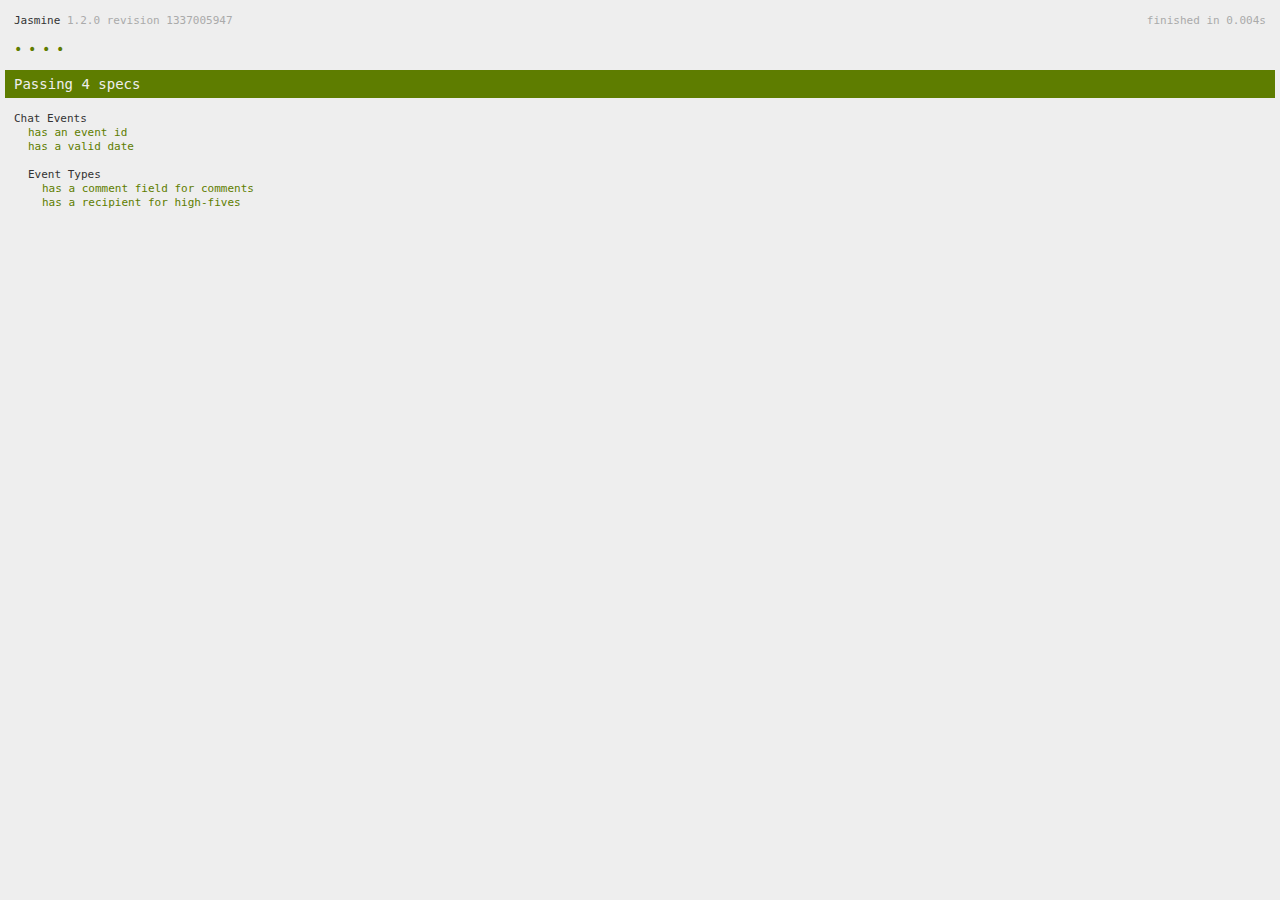
<file: challenge/tests/SpecRunner.html>
<!DOCTYPE HTML PUBLIC "-//W3C//DTD HTML 4.01 Transitional//EN"
  "http://www.w3.org/TR/html4/loose.dtd">
<html>
<head>
  <title>Jasmine Test Runner</title>

  <link rel="shortcut icon" type="image/png" href="lib/jasmine-1.2.0/jasmine_favicon.png">
  <link rel="stylesheet" type="text/css" href="lib/jasmine-1.2.0/jasmine.css">
  <script type="text/javascript" src="lib/jasmine-1.2.0/jasmine.js"></script>
  <script type="text/javascript" src="lib/jasmine-1.2.0/jasmine-html.js"></script>

  <!-- include source files here... -->
    <script src="../public/javascripts/vendor/jquery.js"></script>
    <script src="../public/javascripts/vendor/underscore.js"></script>
    <script src="../public/javascripts/vendor/underscore.string.js"></script>
    <script src="../public/javascripts/vendor/backbone.js"></script>
    <script src="../public/javascripts/chat-events.js"></script>

  <!-- include spec files here... -->
  <script type="text/javascript" src="spec/chat-events-spec.js"></script>

  <script type="text/javascript">
    (function() {
      var jasmineEnv = jasmine.getEnv();
      jasmineEnv.updateInterval = 1000;

      var htmlReporter = new jasmine.HtmlReporter();

      jasmineEnv.addReporter(htmlReporter);

      jasmineEnv.specFilter = function(spec) {
        return htmlReporter.specFilter(spec);
      };

      var currentWindowOnload = window.onload;

      window.onload = function() {
        if (currentWindowOnload) {
          currentWindowOnload();
        }
        execJasmine();
      };

      function execJasmine() {
        jasmineEnv.execute();
      }

    })();
  </script>

</head>
<body>

</body>
</html>
</file>
<file: challenge/tests/lib/jasmine-1.2.0/jasmine.css>
body { background-color: #eeeeee; padding: 0; margin: 5px; overflow-y: scroll; }

#HTMLReporter { font-size: 11px; font-family: Monaco, "Lucida Console", monospace; line-height: 14px; color: #333333; }
#HTMLReporter a { text-decoration: none; }
#HTMLReporter a:hover { text-decoration: underline; }
#HTMLReporter p, #HTMLReporter h1, #HTMLReporter h2, #HTMLReporter h3, #HTMLReporter h4, #HTMLReporter h5, #HTMLReporter h6 { margin: 0; line-height: 14px; }
#HTMLReporter .banner, #HTMLReporter .symbolSummary, #HTMLReporter .summary, #HTMLReporter .resultMessage, #HTMLReporter .specDetail .description, #HTMLReporter .alert .bar, #HTMLReporter .stackTrace { padding-left: 9px; padding-right: 9px; }
#HTMLReporter #jasmine_content { position: fixed; right: 100%; }
#HTMLReporter .version { color: #aaaaaa; }
#HTMLReporter .banner { margin-top: 14px; }
#HTMLReporter .duration { color: #aaaaaa; float: right; }
#HTMLReporter .symbolSummary { overflow: hidden; *zoom: 1; margin: 14px 0; }
#HTMLReporter .symbolSummary li { display: block; float: left; height: 7px; width: 14px; margin-bottom: 7px; font-size: 16px; }
#HTMLReporter .symbolSummary li.passed { font-size: 14px; }
#HTMLReporter .symbolSummary li.passed:before { color: #5e7d00; content: "\02022"; }
#HTMLReporter .symbolSummary li.failed { line-height: 9px; }
#HTMLReporter .symbolSummary li.failed:before { color: #b03911; content: "x"; font-weight: bold; margin-left: -1px; }
#HTMLReporter .symbolSummary li.skipped { font-size: 14px; }
#HTMLReporter .symbolSummary li.skipped:before { color: #bababa; content: "\02022"; }
#HTMLReporter .symbolSummary li.pending { line-height: 11px; }
#HTMLReporter .symbolSummary li.pending:before { color: #aaaaaa; content: "-"; }
#HTMLReporter .bar { line-height: 28px; font-size: 14px; display: block; color: #eee; }
#HTMLReporter .runningAlert { background-color: #666666; }
#HTMLReporter .skippedAlert { background-color: #aaaaaa; }
#HTMLReporter .skippedAlert:first-child { background-color: #333333; }
#HTMLReporter .skippedAlert:hover { text-decoration: none; color: white; text-decoration: underline; }
#HTMLReporter .passingAlert { background-color: #a6b779; }
#HTMLReporter .passingAlert:first-child { background-color: #5e7d00; }
#HTMLReporter .failingAlert { background-color: #cf867e; }
#HTMLReporter .failingAlert:first-child { background-color: #b03911; }
#HTMLReporter .results { margin-top: 14px; }
#HTMLReporter #details { display: none; }
#HTMLReporter .resultsMenu, #HTMLReporter .resultsMenu a { background-color: #fff; color: #333333; }
#HTMLReporter.showDetails .summaryMenuItem { font-weight: normal; text-decoration: inherit; }
#HTMLReporter.showDetails .summaryMenuItem:hover { text-decoration: underline; }
#HTMLReporter.showDetails .detailsMenuItem { font-weight: bold; text-decoration: underline; }
#HTMLReporter.showDetails .summary { display: none; }
#HTMLReporter.showDetails #details { display: block; }
#HTMLReporter .summaryMenuItem { font-weight: bold; text-decoration: underline; }
#HTMLReporter .summary { margin-top: 14px; }
#HTMLReporter .summary .suite .suite, #HTMLReporter .summary .specSummary { margin-left: 14px; }
#HTMLReporter .summary .specSummary.passed a { color: #5e7d00; }
#HTMLReporter .summary .specSummary.failed a { color: #b03911; }
#HTMLReporter .description + .suite { margin-top: 0; }
#HTMLReporter .suite { margin-top: 14px; }
#HTMLReporter .suite a { color: #333333; }
#HTMLReporter #details .specDetail { margin-bottom: 28px; }
#HTMLReporter #details .specDetail .description { display: block; color: white; background-color: #b03911; }
#HTMLReporter .resultMessage { padding-top: 14px; color: #333333; }
#HTMLReporter .resultMessage span.result { display: block; }
#HTMLReporter .stackTrace { margin: 5px 0 0 0; max-height: 224px; overflow: auto; line-height: 18px; color: #666666; border: 1px solid #ddd; background: white; white-space: pre; }

#TrivialReporter { padding: 8px 13px; position: absolute; top: 0; bottom: 0; left: 0; right: 0; overflow-y: scroll; background-color: white; font-family: "Helvetica Neue Light", "Lucida Grande", "Calibri", "Arial", sans-serif; /*.resultMessage {*/ /*white-space: pre;*/ /*}*/ }
#TrivialReporter a:visited, #TrivialReporter a { color: #303; }
#TrivialReporter a:hover, #TrivialReporter a:active { color: blue; }
#TrivialReporter .run_spec { float: right; padding-right: 5px; font-size: .8em; text-decoration: none; }
#TrivialReporter .banner { color: #303; background-color: #fef; padding: 5px; }
#TrivialReporter .logo { float: left; font-size: 1.1em; padding-left: 5px; }
#TrivialReporter .logo .version { font-size: .6em; padding-left: 1em; }
#TrivialReporter .runner.running { background-color: yellow; }
#TrivialReporter .options { text-align: right; font-size: .8em; }
#TrivialReporter .suite { border: 1px outset gray; margin: 5px 0; padding-left: 1em; }
#TrivialReporter .suite .suite { margin: 5px; }
#TrivialReporter .suite.passed { background-color: #dfd; }
#TrivialReporter .suite.failed { background-color: #fdd; }
#TrivialReporter .spec { margin: 5px; padding-left: 1em; clear: both; }
#TrivialReporter .spec.failed, #TrivialReporter .spec.passed, #TrivialReporter .spec.skipped { padding-bottom: 5px; border: 1px solid gray; }
#TrivialReporter .spec.failed { background-color: #fbb; border-color: red; }
#TrivialReporter .spec.passed { background-color: #bfb; border-color: green; }
#TrivialReporter .spec.skipped { background-color: #bbb; }
#TrivialReporter .messages { border-left: 1px dashed gray; padding-left: 1em; padding-right: 1em; }
#TrivialReporter .passed { background-color: #cfc; display: none; }
#TrivialReporter .failed { background-color: #fbb; }
#TrivialReporter .skipped { color: #777; background-color: #eee; display: none; }
#TrivialReporter .resultMessage span.result { display: block; line-height: 2em; color: black; }
#TrivialReporter .resultMessage .mismatch { color: black; }
#TrivialReporter .stackTrace { white-space: pre; font-size: .8em; margin-left: 10px; max-height: 5em; overflow: auto; border: 1px inset red; padding: 1em; background: #eef; }
#TrivialReporter .finished-at { padding-left: 1em; font-size: .6em; }
#TrivialReporter.show-passed .passed, #TrivialReporter.show-skipped .skipped { display: block; }
#TrivialReporter #jasmine_content { position: fixed; right: 100%; }
#TrivialReporter .runner { border: 1px solid gray; display: block; margin: 5px 0; padding: 2px 0 2px 10px; }
</file>
